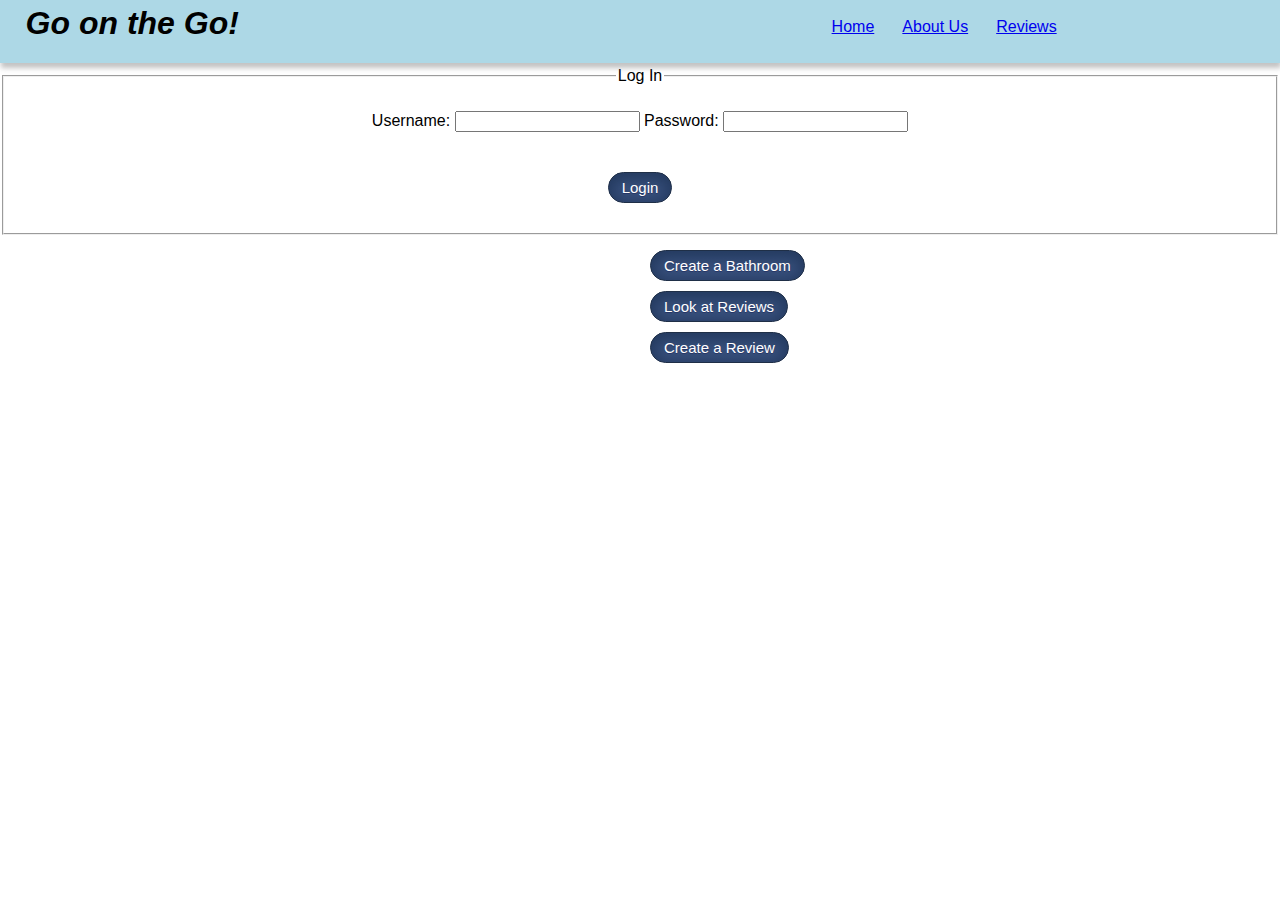
<file: index.html>
<!DOCTYPE html>
<html>
<head>
  <title>Go on the Go!</title>
  <link href="welcome.css" rel="stylesheet"></link>
</head>
<body>
  <header class="main">
    <div class="header-left">
      <h1>Go on the Go!</h1>
    </div>
    <div class="header-right">
    <ul class="navLinks">
      <li><a href="index.html">Home</a></li>
      <li><a href="about.html">About Us</a></li>
      <li><a href="userReviews.html">Reviews</a></li>
    </ul>
  </div>
    </header>
  <main>

  <main>
    <form id="login" action="userReviews.html" method="post">

      <div class="tpw-thirds column" id="main">
        <fieldset>
          <legend>Log In</legend>
          <label for="username">Username:</label>
          <input type="text" id="username" name="username"/>
          <label for="pwd">Password:</label>
          <input type="password" id="pwd" name="pwd" />
          <br>
          <input class="submit" type="submit" value="Login" />
        </fieldset>
      </div>
    </form>
    <form>
      <button id="create" class="submit2" formaction="form.html">Create a Bathroom</button>
      <button class="submit2" formaction="userReviews.html">Look at Reviews</button>
      <button class="submit2" formaction="user-form.html">Create a Review</button>
    </form>
  </main>
  <footer>
  </footer>
<script></script>
</body>
</html>
</file>
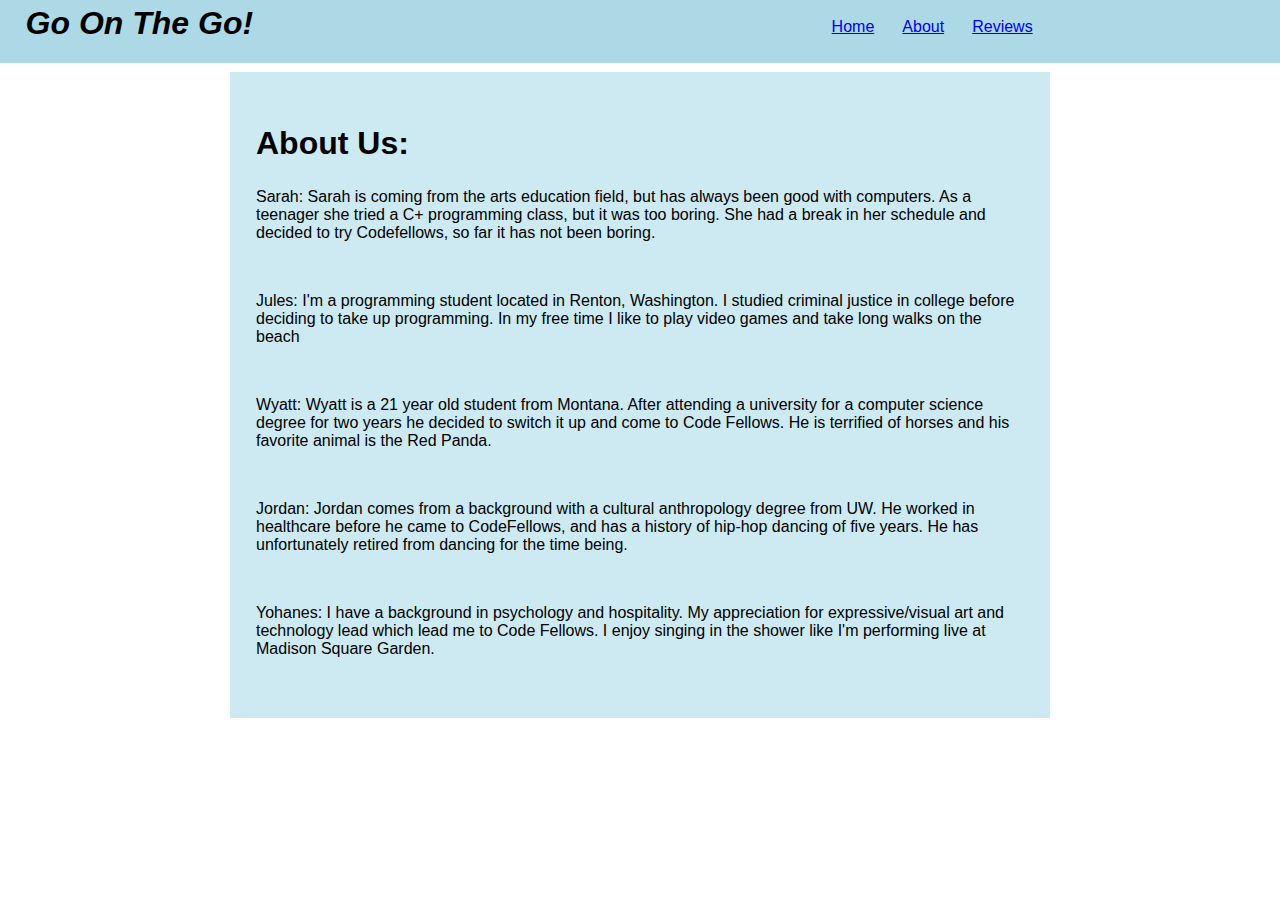
<file: about.html>
<!DOCTYPE html>
<html>
<title></title>
<head>
  <link href="aboutus.css" rel="stylesheet"></link>
</head>
<body>
  <header class = "main">
    <div class = "header-left">
    <h1>Go On The Go!</h1>
    </div>
    <div class ="header-right">
      <nav class="navLinks">
        <ul>
          <li><a href="index.html">Home</a></li>
          <li><a href="about.html">About</a></li>
          <li><a href="userReviews.html">Reviews</a></li>
        </ul>
      </nav>
    </div>

  </header>
  <main class="about">
    <h2> About Us: </h2>
      <p class = 'bio'>Sarah: Sarah is coming from the arts education field, but has always been good with computers.  As a teenager she tried a C+ programming class, but it was too boring.  She had a break in her schedule and decided to try Codefellows, so far it has not been boring.</p><br>
      <p class = 'bio'>Jules: I'm a programming student located in Renton, Washington. I studied criminal justice in college before deciding to take up programming. In my free time I like to play video games and take long walks on the beach </p><br>
      <p class = 'bio'>Wyatt: Wyatt is a 21 year old student from Montana. After attending a university for a computer science degree for two years he decided to switch it up and come to Code Fellows. He is terrified of horses and his favorite animal is the Red Panda.</p><br>
      <p class = 'bio'>Jordan: Jordan comes from a background with a cultural anthropology degree from UW. He worked in healthcare before he came to CodeFellows, and has a history of hip-hop dancing of five years. He has unfortunately retired from dancing for the time being.</p><br>
      <p class = 'bio'>Yohanes: I have a background in psychology and hospitality. My appreciation for expressive/visual art and technology lead which lead me to Code Fellows. I enjoy singing in the shower like I'm performing live at Madison Square Garden. </p><br>
  </main>
  </html>
</file>
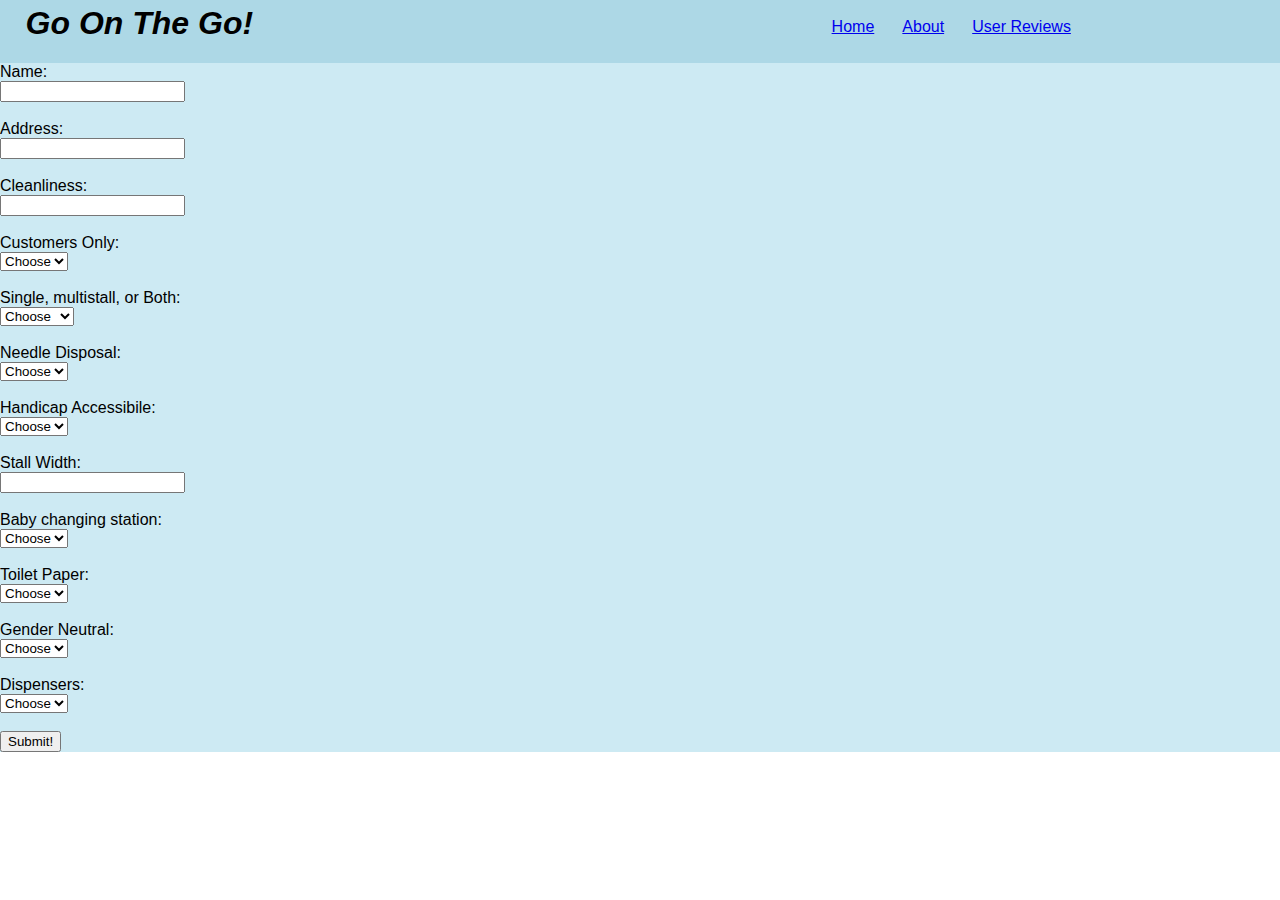
<file: form.html>
<html>
  <head>
    <title>Go on the Go!</title>
        <link href="form.css" rel="stylesheet"></link>
  </head>
  <body>
    <header class = "main">
      <div class = "header-left">
      <h1>Go On The Go!</h1>
      </div>
      <div class ="header-right">
        <nav class="navLinks">
          <ul>
            <li><a href="index.html">Home</a></li>
            <li><a href="about.html">About</a></li>
            <li><a href="userReviews.html">User Reviews</a></li>
          </ul>
        </nav>
      </div>
    </header>
    <main>
        <form id="hello">
          <label class="labels">Name: </label><br>
            <input class="textbox" name="newName"/><br><br>

          <label class="labels">Address: </label><br>
            <input class="textbox" name="newAddress"/><br><br>

          <label class="labels">Cleanliness:</label><br>
            <input class="textbox" name="newClean" type="number" name="cleanliness" maxlength="1"/><br><br>

          <label>Customers Only: </label><br>
            <select name="customers">
                <option value="none">Choose</option>
                <option value="true">Yes</option>
                <option value="false">No</option>
            </select><br><br>

          <label>Single, multistall, or Both: </label><br>
            <select name="stallsChoice">
              <option value="none">Choose</option>
              <option value="single-stall">Single</option>
              <option value="multi-stall">Multistall</option>
              <option value="both">Both</option>
            </select><br><br>


          <label>Needle Disposal:</label><br>
            <select name="needles">
              <option value="none">Choose</option>
              <option value="true">Yes</option>
              <option value="false">No</option>
            </select><br><br>

          <label>Handicap Accessibile:</label><br>
            <select name="handicap">
              <option value="none">Choose</option>
              <option value="true">Yes</option>
              <option value="false">No</option>
            </select><br><br>

          <label>Stall Width:</label><br>
            <input type="number" name="stallSize"><br><br>

          <label>Baby changing station:</label><br>
            <select name="changingStation">
              <option value="none">Choose</option>
              <option value="true">Yes</option>
              <option value="false">No</option>
            </select><br><br>

          <label>Toilet Paper:</label><br>
            <select name="toiletPaper">
              <option value="none">Choose</option>
              <option value="true">Yes</option>
              <option value="false">No</option>
            </select><br><br>

          <label>Gender Neutral:</label><br>
            <select name="genderN">
              <option value="none">Choose</option>
              <option value="true">Yes</option>
              <option value="false">No</option>
            </select><br><br>

          <label>Dispensers: </label><br>
            <select name="dispensers">
              <option value="none">Choose</option>
              <option value="true">Yes</option>
              <option value="false">No</option>
            </select><br><br>

        </ul>
      <button class="submit" id="submit" type="submit" onclick="location.href = 'userReviews.html'">Submit!</button>
    </form>
    </main>
    <footer>
    </footer>
    <script src="scripts/form.js"></script>
  </body>
</html>
</file>
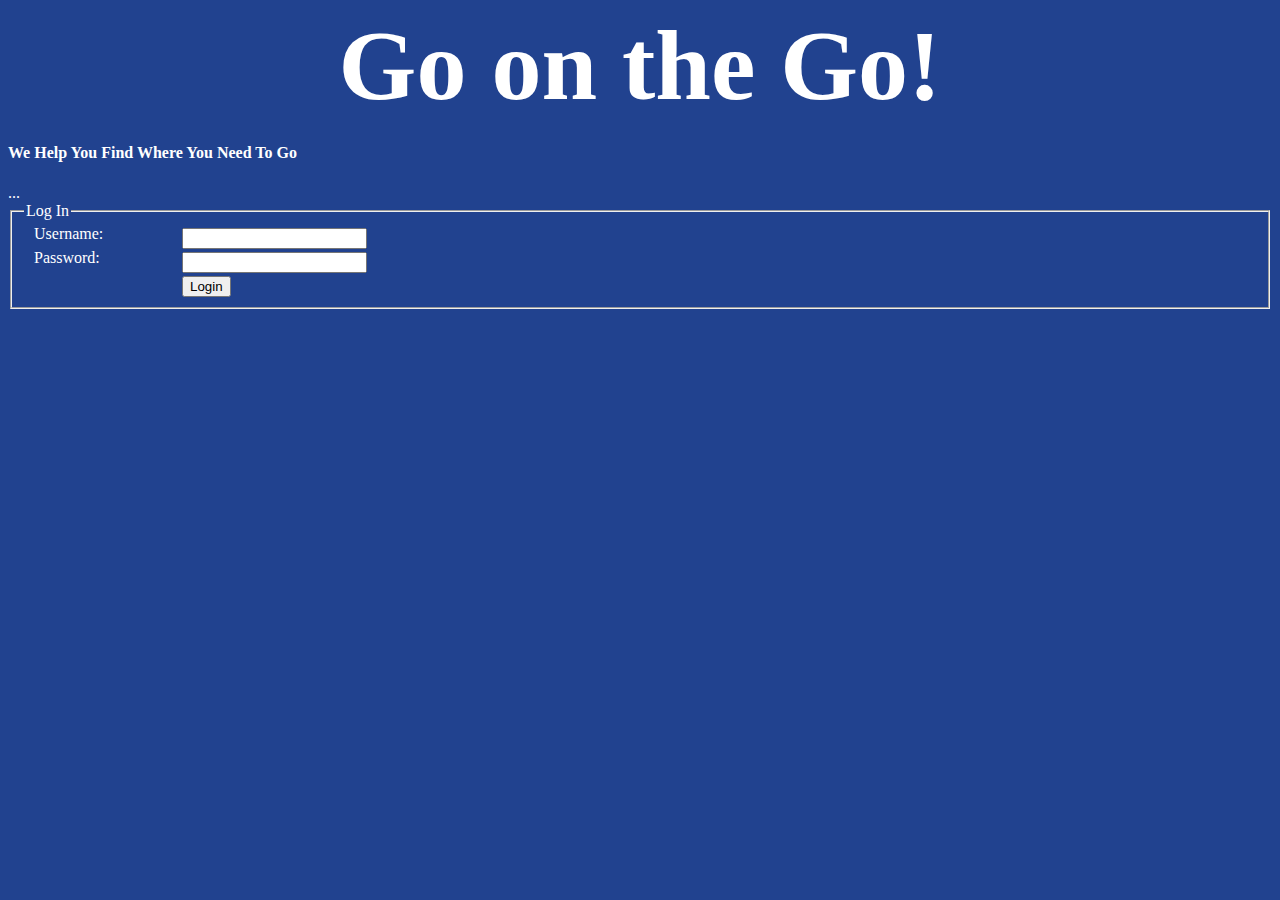
<file: login.html>
<!DOCTYPE>
<html>
<head>
  <title>Style Guide</title>
  <meta charset="utf-8">
    <link href="login.css" rel="stylesheet"></link>
</head>
<body>
  <header>
    <h1>Go on the Go!</h1>
  </header>
  <main>
        <h4>We Help You Find Where You Need To Go</h4>
    <form id="login" action="welcome.html" method="post">...
      <div class="tpw-thirds column" id="main">
        <fieldset>
          <legend>Log In</legend>
          <label for="username">Username:</label>
          <input type="text" id="username" name="username"/>
          <label for="pwd">Password:</label>
          <input type="password" id="pwd" name="pwd"/>
          <br>
          <input type="submit" value="Login" />
        </fieldset>
      </div>
    </form>
    <!-- <div id="password">
      <label class="labels">Username:</label>
      <br>
    <input class="textbox" name="newName"/>
    <br>
    <label class="labels">Password:</label>
    <br>
    <input class="textbox" name="password"/>
  <br>
  <button>Submit</button>
</div> -->
  </main>
  <footer>
  </footer>
  <script></script>
</body>
</html>
</file>
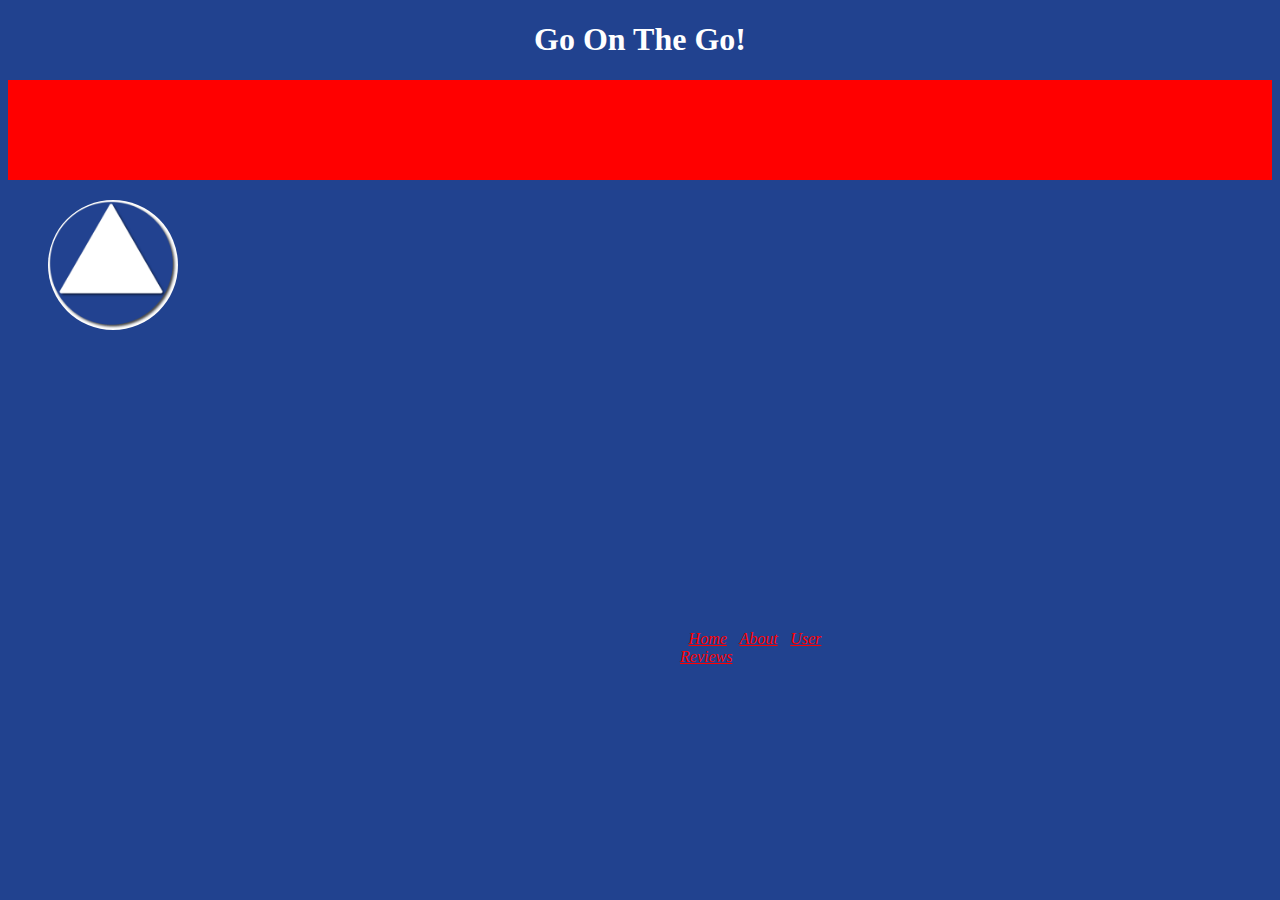
<file: reviews.html>
<!DOCTYPE html>
<html>
<head>
  <title></title>
      <link href="style.css" rel="stylesheet"></link>
</head>
<body>
  <h1>Go On The Go!</h1>
  <header>
    <nav class="menu">
      <ul>
        <li><a href="index.html">Home</a></li>
        <li><a href="about.html">About</a></li>
        <li><a href="userReviews.html">User Reviews</a></li>
      </ul>
    </nav>
  </header>
  <article id="review">
    <section class = "left" id="restroomStats">

    </section>
    <section class = "center" id ="review-list">
    </section>
    <section class = "right">


    <figure id = "business">
      <img src = "assets/logo.png" src="assets/logo.png" alt="A white triangle offset against a blue background." alt="Go on the Go Logo." />

    </figure>

  </section>
  </article>
<!--<script src="scripts/app.js"></script>
<script src="scripts/form.js"></script>
<script src="scripts/user-form.js"></script>-->
<script src="scripts/print.js"></script>
<script src='scripts/user-form.js'></script>
</body>

</html>
</file>
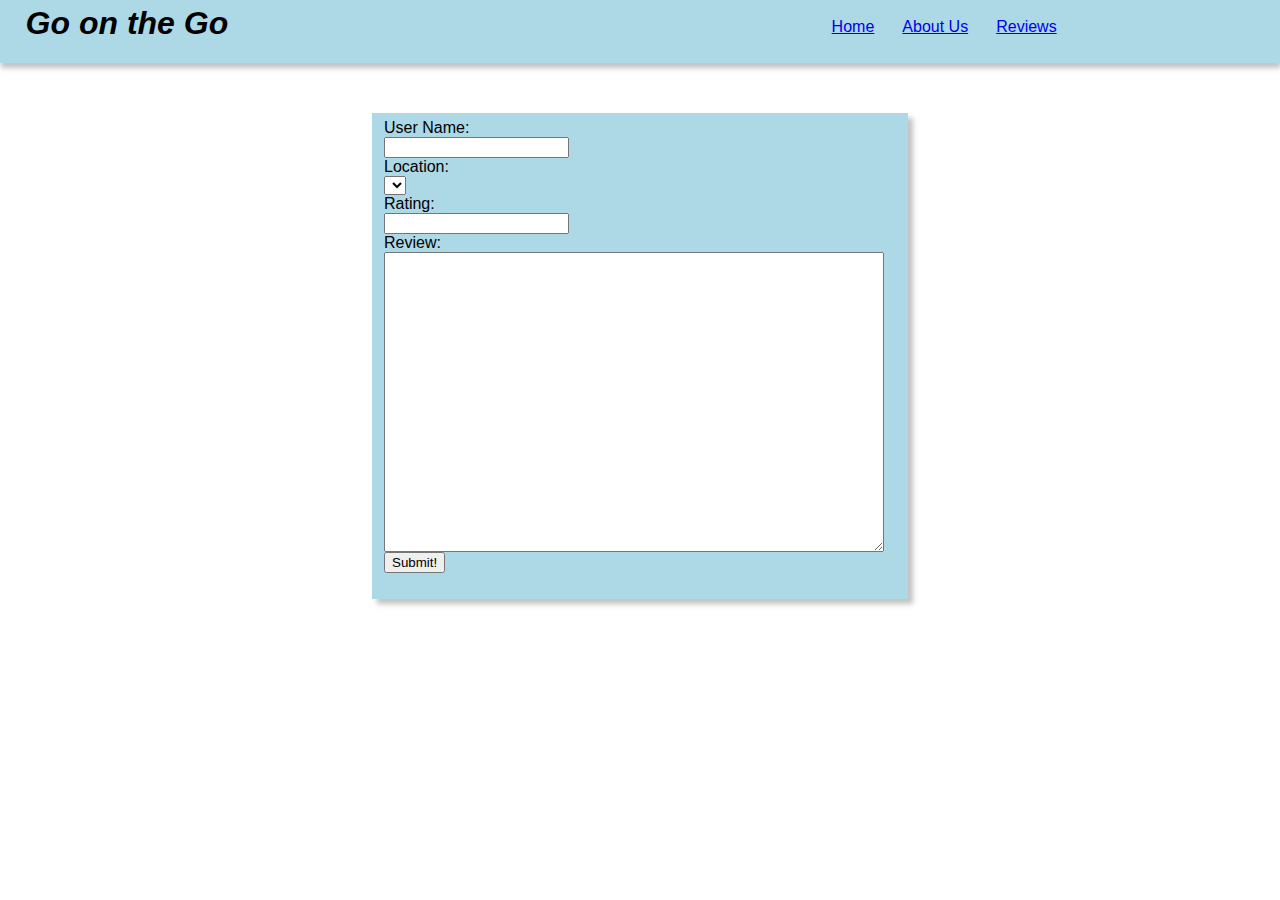
<file: user-form.html>
<!DOCTYPE>
<html>
<head>
  <title>Go on the Go!</title>
  <link href="user-form-redux.css" rel="stylesheet"></link>
</head>
<body>
  <header class = "main">
    <div class = "header-left">
        <h1>Go on the Go</h1>
    </div>
  <div class="header-right">
    <ul class="navLinks">
      <li><a href="index.html">Home</a></li>
      <li><a href="about.html">About Us</a></li>
      <li><a href="reviews.html">Reviews</a></li>
    </ul>
  </div>

  </header>

  <main>
    <article class="review">

    <fieldset id="main-fieldset">
      <form id="main-form">
        <label>User Name:</label>
        <br>
        <input type="text" name="userName"><br>
        <label>Location:</label>
        <br>
        <select name="userLocation" id="locationDropDown">
        </select>
        <br>
        <label>Rating:</label>
        <br>
        <input type="text" name="userRating">
        <br>
        <label>Review:</label>
        <br>
        <textarea class="reviewBox" type="text" name="userComment"></textarea>
        <br>
        <button class="submit" id="submit" type="submit" onclick="location.href = 'userReviews.html'">Submit!</button>
      </form>
    </fieldset>
  </article>
  </form>
</main>
<footer>
</footer>
<script src="scripts/app.js"></script>
<script src="userReviews.js"></script>
<script src="scripts/user-form.js"></script>
</body>
</html>
</file>
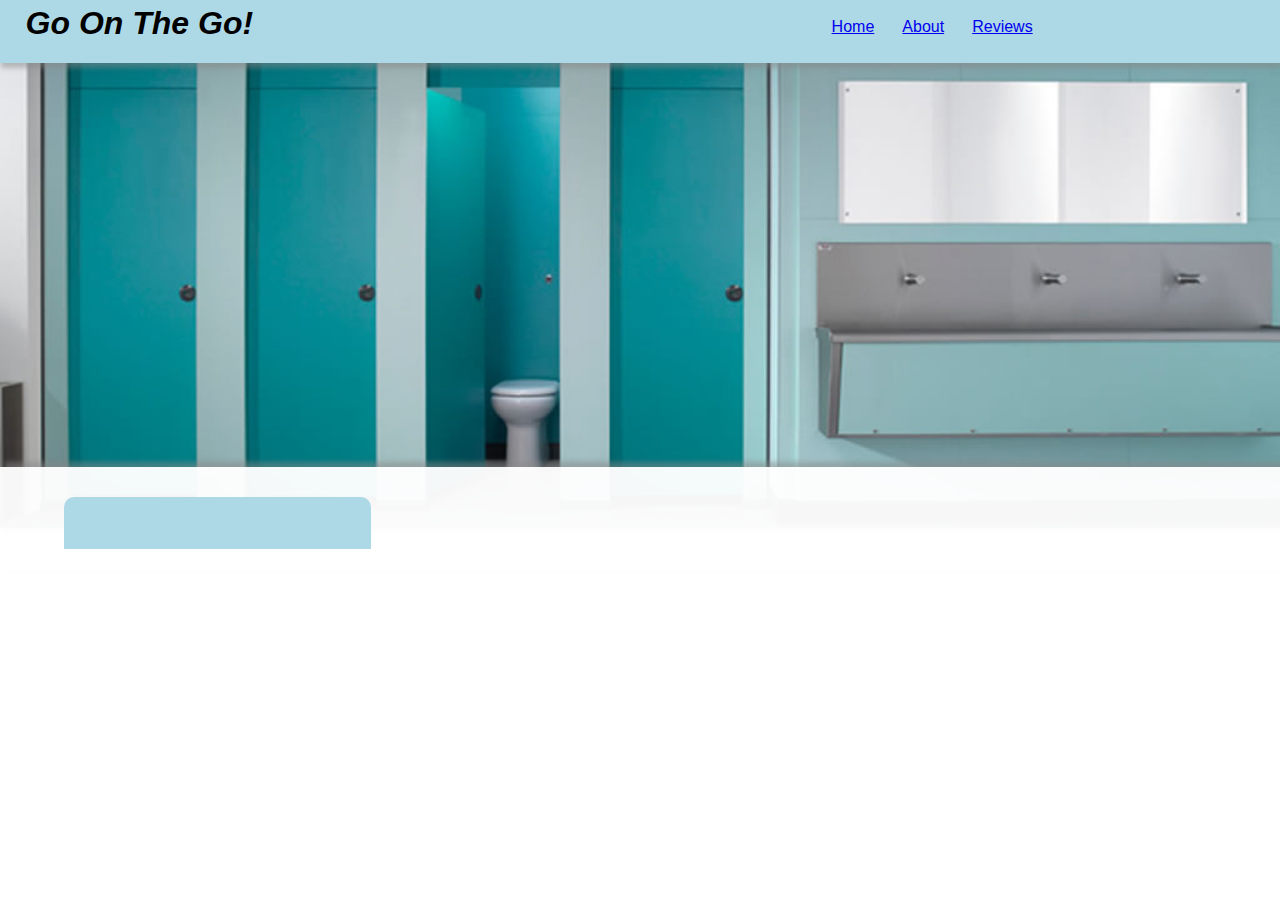
<file: userReviews.html>
<!DOCTYPE html>
<html>
<head>
  <title>Reviews</title>
  <link href="userReviews.css" rel="stylesheet"></link>
</head>
<body>

  <header class = "main">
    <div class = "header-left">
    <h1>Go On The Go!</h1>
    </div>
    <div class ="header-right">
      <nav class="navLinks">
        <ul>
          <li><a href="index.html">Home</a></li>
          <li><a href="about.html">About</a></li>
          <li><a href="userReviews.html">Reviews</a></li>
        </ul>
      </nav>
    </div>
  </header>
  <div class = "drop-down">

  </div>
  <img class = "banner" src= "assets/teal-edit.jpg" />
  <article class = "review">
    <section class = "left" id="restroomStats">

    </section>
    <section class = "center" id ="review-list">



    </section>


  </article>
<!--<script src="scripts/app.js"></script>
<script src="scripts/form.js"></script>
<script src="scripts/user-form.js"></script>-->

<script src="userReviews.js"></script>

</body>

</html>
</file>
<file: welcome.css>
body {
  font-family: sans-serif;
  width: 100%;
  height: 100%;
  margin: 0 auto;
}
header.main {
  display: inline-block;
  width: 100%;
  background-color: rgb(173, 216, 230);
  height: auto;
  position: relative;
  box-shadow: 1px 5px 5px #88888880;
  top:0;
  z-index: 10;
}
div.header-left{
  display: inline;
  width: 40%;
  float: left;
  margin-left: 2%;
}
div.header-left h1 {
  font-style: italic;
  margin-top: 5px;
}
div.header-right{
  float: right;
  width: 40%;
  display: inline;
  margin-top: 1%;
}
div.header-right ul {
  margin-top: 5px;

}
header li {
  text-align: right;
  display: inline;
  padding-left: 5%;
}
article.review {
  background-color: #fffffff5;
  position: relative;
  margin-top: 400px;
  padding-top: 30px;
  box-shadow: 5px -5px 5px #88888880;
  z-index: 6;

}

section {
  position: relative;

}

figure {

}
ul {
  list-style-type: none;
}
article header {

}
.left {
  background-color: lightblue;
  position: absolute;
  display: inline-block;
  width: 20%;
  margin-left: 5%;
  float: left;
  padding: 2%;
  border-top-left-radius: 10px;
  border-top-right-radius: 10px;
}
.center {
  position: relative;
  display: inline-block;
  width: 70%;
  margin-left: 30%;
  margin-bottom: 70px;
  margin-right: 5%;


}

.right {
  position: relative;
  display: inline-block;
  width: 0%;
  float: right;

}
.menu li {
  display: inline;
}

img {
  width: 300px
}
img.banner {
  position: absolute;
  width: 100%;
 top: 0;
  max-height: 600px;
  box-shadow: 1px 5px 5px #88888880;
  z-index:4;
  overflow: hidden;

}
.review header {
  height: 100px;
  background-color: lightblue;
  padding: 1%;
  border-top-left-radius: 10px;
  border-top-right-radius: 10px;
  overflow: hidden;
}
.review img {
  position:relative;
  float: left;
  display: inline;
  width:70px;
  margin-left: 5%;
  margin-top: 2%;

}
.review h1{
  display: inline;
    float:right;
    margin: 2%;
    text-align: justify;
    width: 70%;

}
.review p {
  display: inline-block;
  margin: 1%;
  min-height: 100px;
  }
  .review div {
    background-color: #cdeaf3;
    padding: 6%;
  }
  .drop-down div {
    height: 400px;
    background-color: #cdeaf3;
    display: block;
    position: relative;


  }
  #restroomStats h1 {
    margin-bottom: 0px;
    text-align: left;
  }
  #restroomStats ul {
    margin-top: 0px;
    margin-bottom: 3px;
    background-color: #cdeaf3;
  }
#restroomStats li {
  display: block;
  background-color: #cdeaf3;

}
#user-info li {
  display: inline;
}
.submit {
	-moz-box-shadow:inset 0px 0px 15px 3px #23395e;
	-webkit-box-shadow:inset 0px 0px 15px 3px #23395e;
	box-shadow:inset 0px 0px 15px 3px #23395e;
	background:-webkit-gradient(linear, left top, left bottom, color-stop(0.05, #2e466e), color-stop(1, #415989));
	background:-moz-linear-gradient(top, #2e466e 5%, #415989 100%);
	background:-webkit-linear-gradient(top, #2e466e 5%, #415989 100%);
	background:-o-linear-gradient(top, #2e466e 5%, #415989 100%);
	background:-ms-linear-gradient(top, #2e466e 5%, #415989 100%);
	background:linear-gradient(to bottom, #2e466e 5%, #415989 100%);
	filter:progid:DXImageTransform.Microsoft.gradient(startColorstr='#2e466e', endColorstr='#415989',GradientType=0);
	background-color:#2e466e;
	-moz-border-radius:17px;
	-webkit-border-radius:17px;
	border-radius:17px;
	border:1px solid #1f2f47;
	display:inline-block;
	cursor:pointer;
	color:#ffffff;
	font-family:Arial;
	font-size:15px;
	padding:6px 13px;
	text-decoration:none;
	text-shadow:0px 1px 0px #263666;
}
.submit:hover {
	background:-webkit-gradient(linear, left top, left bottom, color-stop(0.05, #415989), color-stop(1, #2e466e));
	background:-moz-linear-gradient(top, #415989 5%, #2e466e 100%);
	background:-webkit-linear-gradient(top, #415989 5%, #2e466e 100%);
	background:-o-linear-gradient(top, #415989 5%, #2e466e 100%);
	background:-ms-linear-gradient(top, #415989 5%, #2e466e 100%);
	background:linear-gradient(to bottom, #415989 5%, #2e466e 100%);

	background-color:#415989;
}
.submit:active {
	position:relative;
  -moz-box-shadow:inset 0px 0px 15px 3px #23395e;
	-webkit-box-shadow:inset 0px 0px 15px 3px #23395e;
	box-shadow:inset 0px 0px 15px 3px #23395e;
	background:-webkit-gradient(linear, left top, left bottom, color-stop(0.05, #2e466e), color-stop(1, #415989));
	background:-moz-linear-gradient(top, #2e466e 5%, #415989 100%);
	background:-webkit-linear-gradient(top, #2e466e 5%, #415989 100%);
	background:-o-linear-gradient(top, #2e466e 5%, #415989 100%);
	background:-ms-linear-gradient(top, #2e466e 5%, #415989 100%);
	background:linear-gradient(to bottom, #2e466e 5%, #415989 100%);
}
.submit2 {
  margin-left: 650px;
  margin-bottom: 10px;
	-moz-box-shadow:inset 0px 0px 15px 3px #23395e;
	-webkit-box-shadow:inset 0px 0px 15px 3px #23395e;
	box-shadow:inset 0px 0px 15px 3px #23395e;
	background:-webkit-gradient(linear, left top, left bottom, color-stop(0.05, #2e466e), color-stop(1, #415989));
	background:-moz-linear-gradient(top, #2e466e 5%, #415989 100%);
	background:-webkit-linear-gradient(top, #2e466e 5%, #415989 100%);
	background:-o-linear-gradient(top, #2e466e 5%, #415989 100%);
	background:-ms-linear-gradient(top, #2e466e 5%, #415989 100%);
	background:linear-gradient(to bottom, #2e466e 5%, #415989 100%);
	filter:progid:DXImageTransform.Microsoft.gradient(startColorstr='#2e466e', endColorstr='#415989',GradientType=0);
	background-color:#2e466e;
	-moz-border-radius:17px;
	-webkit-border-radius:17px;
	border-radius:17px;
	border:1px solid #1f2f47;
	/*display:inline-block;*/
	cursor:pointer;
	color:#ffffff;
	font-family:Arial;
	font-size:15px;
	padding:6px 13px;
	text-decoration:none;
	text-shadow:0px 1px 0px #263666;
}
.submit2:hover {
	background:-webkit-gradient(linear, left top, left bottom, color-stop(0.05, #415989), color-stop(1, #2e466e));
	background:-moz-linear-gradient(top, #415989 5%, #2e466e 100%);
	background:-webkit-linear-gradient(top, #415989 5%, #2e466e 100%);
	background:-o-linear-gradient(top, #415989 5%, #2e466e 100%);
	background:-ms-linear-gradient(top, #415989 5%, #2e466e 100%);
	background:linear-gradient(to bottom, #415989 5%, #2e466e 100%);

	background-color:#415989;
}
.submit2:active {
	position:relative;
  -moz-box-shadow:inset 0px 0px 15px 3px #23395e;
	-webkit-box-shadow:inset 0px 0px 15px 3px #23395e;
	box-shadow:inset 0px 0px 15px 3px #23395e;
	background:-webkit-gradient(linear, left top, left bottom, color-stop(0.05, #2e466e), color-stop(1, #415989));
	background:-moz-linear-gradient(top, #2e466e 5%, #415989 100%);
	background:-webkit-linear-gradient(top, #2e466e 5%, #415989 100%);
	background:-o-linear-gradient(top, #2e466e 5%, #415989 100%);
	background:-ms-linear-gradient(top, #2e466e 5%, #415989 100%);
	background:linear-gradient(to bottom, #2e466e 5%, #415989 100%);
}
#login {
  text-align: center;
}
input {
  margin-top: 20px;
  margin-bottom: 20px;
}
#create {
  margin-top: 15px;
}
</file>
<file: aboutus.css>
body {
  font-family: sans-serif;
  width: 100%;
  height: 100%;
  margin: 0 auto;
}
header.main {
  display: inline-block;
  width: 100%;
  background-color: rgb(173, 216, 230);
  height: auto;
  position: relative;
  top:0;
  z-index: 10;
}
div.header-left{
  display: inline;
  width: 40%;
  float: left;
  margin-left: 2%;
}
div.header-left h1 {
  font-style: italic;
  margin-top: 5px;
}
div.header-right{
  float: right;
  width: 40%;
  display: inline;
  margin-top: 1%;
}
div.header-right ul {
  margin-top: 5px;

}
header li {
  text-align: right;
  display: inline;
  padding-left: 5%;
}

main{
  background-color: #cdeaf3;
}

img.banner {
  width: 100%;
  top: 0;
  max-height: 600px;
  box-shadow: 1px 5px 5px #88888880;
  z-index:4;
  overflow: hidden;
}

h2{
  font-size: 32px;
  color: black;
}

.about{
  width: 60%;
  margin: 5px auto;
  padding: 2%;
}
</file>
<file: form.css>
body {
  font-family: sans-serif;
  width: 100%;
  height: 100%;
  margin: 0 auto;
}
header.main {
  display: inline-block;
  width: 100%;
  background-color: rgb(173, 216, 230);
  height: auto;
  position: relative;
  top:0;
  z-index: 10;
}
div.header-left{
  display: inline;
  width: 40%;
  float: left;
  margin-left: 2%;
}
div.header-left h1 {
  font-style: italic;
  margin-top: 5px;
}
div.header-right{
  float: right;
  width: 40%;
  display: inline;
  margin-top: 1%;
}
div.header-right ul {
  margin-top: 5px;

}
header li {
  text-align: right;
  display: inline;
  padding-left: 5%;
}

main{
  background-color: #cdeaf3;
}

img.banner {
  width: 100%;
  top: 0;
  max-height: 600px;
  box-shadow: 1px 5px 5px #88888880;
  z-index:4;
  overflow: hidden;
}
</file>
<file: login.css>
html{
  background-color: #21428F;
}

h1{
  font-size: 100px;
  margin: 0 auto;
  text-align: center;
  color: white;
  font-family: cursive;
}

button {
  position: relative;
  top: 40px;
  margin-left: 70%;
  display: inline-block;
}
.about {
  font-family: fantasy;
  text-align: center;
  text-shadow: 5px;
  font-size: 20px;
  margin-left: 350px;
  margin-right: 350px;
}

.blog1{
  text-align: center;
  margin-left: 500px;
}
.blog2 {
  height: auto;
  margin-left: auto;
}
.blog3{
  text-align: center;
  margin-left: 0px;
}
li {
  display: inline;
  margin-left: 22%;
}
img {
  max-width: 130px;
  height: 130px;
  position: absolute;
  margin-top: 3%;
  margin-left: 19%;
  display: inline-block;
}

sidebar {
  float: left;
  text-align: left;
}

a.nav {
  font-size: 20px;
  color: red;
  text-decoration: none;
  font-style: normal;
}
a.nav:hover {
  ;
  border-radius: 5px;
}
a.nav:active {
  -webkit-box-shadow: 0px 0px 10px 0px rgba(0,0,0,0.75);
-moz-box-shadow: 0px 0px 10px 0px rgba(0,0,0,0.75);
box-shadow: 0px 0px 10px 10000px rgba(0,0,0,0.025);
}
a {
  text-decoration: underline;
  font-style: italic;
  color: red;
}
a:visited {
}
#blogs {
  text: white;
  font-size: 20px;
  border-style: solid;
  border-right: 10px;
  /*border-left:10px;*/
  border-color: rgb(100, 101, 102);
  padding: 30px;

}
.avatar {
  box-shadow: 0px 0px 10px 10px rgba(0,0,0,0.15);
  border-radius: 65px;
  margin-left: 75px;
  margin-top: 60px;
}
.avatar2 {
  margin-left: 3%;
  margin-top: -0.5%;
  box-shadow: 0px 0px 10px 10px rgba(0,0,0,0.15);
  border-radius: 65px;
}
hr{
  border-top: 20px;
  color: red;
}
body {
    color: white;
}
p{
  max-width: 750px;
  padding-left: 250px;
}
label {
  display: block;
  margin-left: 50px;
  text-align: left;
}
input {
  max-width: 300px;
  position: relative;
  display: block;
  margin-top: -15px;
  margin-left: 158px;
}
select {
  display: block;
  position: relative;
  left:200px;
  top: -17px;
  margin-left: 20px;
}
label {
	width: 200px;
display: block;
margin-left: 10px;
}
</file>
<file: style.css>
html{
  background-color: #21428F;
}

.navLinks{
  font-size: 80px;
  text-align: center;
}

#login{
  margin-left: 400px;
}
header {
  min-height: 50px;
  background-color: red;
  height: 100px;
  margin-bottom: 20px;
}

h1 {
  position:
  font-size: 50px;
  /*margin: 0 auto;*/
  text-align: center;
  color: white;
  font-family: cursive;
}


#search-form {
  text-align: right;
  margin-left: 27%;
  text-align: right;
  margin-left: 31%;
}
#searchbar {
  width: 275px;
  margin-left: 110%;
  margin-top: -15%;
  margin-bottom: 20px;
}
ul {
  display: inline;
  margin-top: 50px;
  float: left;
}
nav {
  display: inline-block;
  width: 1000px;
  max-width: 500px;
  margin-left: -800px;
  margin-top: 500px;
}
.submit {
	-moz-box-shadow:inset 0px 0px 15px 3px #23395e;
	-webkit-box-shadow:inset 0px 0px 15px 3px #23395e;
	box-shadow:inset 0px 0px 15px 3px #23395e;
	background:-webkit-gradient(linear, left top, left bottom, color-stop(0.05, #2e466e), color-stop(1, #415989));
	background:-moz-linear-gradient(top, #2e466e 5%, #415989 100%);
	background:-webkit-linear-gradient(top, #2e466e 5%, #415989 100%);
	background:-o-linear-gradient(top, #2e466e 5%, #415989 100%);
	background:-ms-linear-gradient(top, #2e466e 5%, #415989 100%);
	background:linear-gradient(to bottom, #2e466e 5%, #415989 100%);
	filter:progid:DXImageTransform.Microsoft.gradient(startColorstr='#2e466e', endColorstr='#415989',GradientType=0);
	background-color:#2e466e;
	-moz-border-radius:17px;
	-webkit-border-radius:17px;
	border-radius:17px;
	border:1px solid #1f2f47;
	display:inline-block;
	cursor:pointer;
	color:#ffffff;
	font-family:Arial;
	font-size:15px;
	padding:6px 13px;
	text-decoration:none;
	text-shadow:0px 1px 0px #263666;
}
.submit:hover {
	background:-webkit-gradient(linear, left top, left bottom, color-stop(0.05, #415989), color-stop(1, #2e466e));
	background:-moz-linear-gradient(top, #415989 5%, #2e466e 100%);
	background:-webkit-linear-gradient(top, #415989 5%, #2e466e 100%);
	background:-o-linear-gradient(top, #415989 5%, #2e466e 100%);
	background:-ms-linear-gradient(top, #415989 5%, #2e466e 100%);
	background:linear-gradient(to bottom, #415989 5%, #2e466e 100%);

	background-color:#415989;
}
.submit:active {
	position:relative;
  -moz-box-shadow:inset 0px 0px 15px 3px #23395e;
	-webkit-box-shadow:inset 0px 0px 15px 3px #23395e;
	box-shadow:inset 0px 0px 15px 3px #23395e;
	background:-webkit-gradient(linear, left top, left bottom, color-stop(0.05, #2e466e), color-stop(1, #415989));
	background:-moz-linear-gradient(top, #2e466e 5%, #415989 100%);
	background:-webkit-linear-gradient(top, #2e466e 5%, #415989 100%);
	background:-o-linear-gradient(top, #2e466e 5%, #415989 100%);
	background:-ms-linear-gradient(top, #2e466e 5%, #415989 100%);
	background:linear-gradient(to bottom, #2e466e 5%, #415989 100%);
}
.submit2 {
  margin-left: 650px;
  margin-bottom: 10px;
	-moz-box-shadow:inset 0px 0px 15px 3px #23395e;
	-webkit-box-shadow:inset 0px 0px 15px 3px #23395e;
	box-shadow:inset 0px 0px 15px 3px #23395e;
	background:-webkit-gradient(linear, left top, left bottom, color-stop(0.05, #2e466e), color-stop(1, #415989));
	background:-moz-linear-gradient(top, #2e466e 5%, #415989 100%);
	background:-webkit-linear-gradient(top, #2e466e 5%, #415989 100%);
	background:-o-linear-gradient(top, #2e466e 5%, #415989 100%);
	background:-ms-linear-gradient(top, #2e466e 5%, #415989 100%);
	background:linear-gradient(to bottom, #2e466e 5%, #415989 100%);
	filter:progid:DXImageTransform.Microsoft.gradient(startColorstr='#2e466e', endColorstr='#415989',GradientType=0);
	background-color:#2e466e;
	-moz-border-radius:17px;
	-webkit-border-radius:17px;
	border-radius:17px;
	border:1px solid #1f2f47;
	/*display:inline-block;*/
	cursor:pointer;
	color:#ffffff;
	font-family:Arial;
	font-size:15px;
	padding:6px 13px;
	text-decoration:none;
	text-shadow:0px 1px 0px #263666;
}
.submit2:hover {
	background:-webkit-gradient(linear, left top, left bottom, color-stop(0.05, #415989), color-stop(1, #2e466e));
	background:-moz-linear-gradient(top, #415989 5%, #2e466e 100%);
	background:-webkit-linear-gradient(top, #415989 5%, #2e466e 100%);
	background:-o-linear-gradient(top, #415989 5%, #2e466e 100%);
	background:-ms-linear-gradient(top, #415989 5%, #2e466e 100%);
	background:linear-gradient(to bottom, #415989 5%, #2e466e 100%);

	background-color:#415989;
}
.submit2:active {
	position:relative;
  -moz-box-shadow:inset 0px 0px 15px 3px #23395e;
	-webkit-box-shadow:inset 0px 0px 15px 3px #23395e;
	box-shadow:inset 0px 0px 15px 3px #23395e;
	background:-webkit-gradient(linear, left top, left bottom, color-stop(0.05, #2e466e), color-stop(1, #415989));
	background:-moz-linear-gradient(top, #2e466e 5%, #415989 100%);
	background:-webkit-linear-gradient(top, #2e466e 5%, #415989 100%);
	background:-o-linear-gradient(top, #2e466e 5%, #415989 100%);
	background:-ms-linear-gradient(top, #2e466e 5%, #415989 100%);
	background:linear-gradient(to bottom, #2e466e 5%, #415989 100%);
}
#search {
  position: absolute;
  top: 32.5%;
  margin-left: -5%;
}
button {
  position: relative;
  top: 5%;
  /*margin-left: 900px;*/
  display: block;
  padding-top: 30px;
}
.about {
  font-family: fantasy;
  text-align: center;
  text-shadow: 5px;
  font-size: 20px;
  margin-left: 350px;
  margin-right: 350px;
}

.blog1{
  text-align: center;
  margin-left: 500px;
}
.blog2 {
  height: auto;
  margin-left: auto;
}
.blog3{
  text-align: center;
  margin-left: 0px;
}
li {
  display: inline;
  margin-left: 5%;
  position: relative;
  margin-top: 50px;
}
#homeLogo {
  max-width: 33%;
  height: 75px;
  position: absolute;
  margin-top: 0.2%;
  margin-left: 1%;
  display: inline-block;
  border-radius: 70px;
}
img {
  border-radius: 70px;
  max-width: 33%;
  height: 130px;
}


sidebar {
  float: left;
  text-align: left;
}

a.nav {
  display: inline;
  font-size: 20px;
  width: 50px;
  color: black;
  text-decoration: none;
  font-style: normal;
  margin-top: 15px;
}
a.nav:hover {
  border-radius: 5px;
}
a.nav:active {
  -webkit-box-shadow: 0px 0px 10px 0px rgba(0,0,0,0.75);
-moz-box-shadow: 0px 0px 10px 0px rgba(0,0,0,0.75);
box-shadow: 0px 0px 10px 10000px rgba(0,0,0,0.025);
}
a {
  text-decoration: underline;
  font-style: italic;
  color: red;
}
a:visited {
}
#blogs {
  text: white;
  font-size: 20px;
  border-style: solid;
  border-right: 10px;
  /*border-left:10px;*/
  border-color: rgb(100, 101, 102);
  padding: 30px;

}
.avatar {
  box-shadow: 0px 0px 10px 10px rgba(0,0,0,0.15);
  border-radius: 65px;
  margin-left: 75px;
  margin-top: 60px;
  float: left;
}
.avatar2 {
  margin-left: 3%;
  margin-top: -0.5%;
  box-shadow: 0px 0px 10px 10px rgba(0,0,0,0.15);
  border-radius: 65px;
  float: left;
}
hr{
  border-top: 20px;
  color: red;
}
body {
    color: white;
}
p{
  max-width: 750px;
  padding-left: 250px;
}
input {
  max-width: 300px;
  /*position: relative;
  display: block;
  margin-top: -15px;
  margin-left: 960px;
  padding-bottom: 0;*/
}
select {
  /*display: block;
  position: relative;*/
  /*left:200px;
  top: -17px;
  padding-bottom: 0;
  width: 130px;*/
}
label {
  font-size: 20px;
  width: 200px;

  /*margin-left: 350px;*/
  padding-bottom: 0;
  text-align: right;
}
#submit {
  margin-left: 47%;
}
#homeH1 {
  margin-left: 55%;
  float: right;
  margin-right: 1%;
  margin-top: -2%;

}
.menu {
  margin-left: 50%;
}
</file>
<file: user-form-redux.css>
body {
  font-family: sans-serif;
  width: 100%;
  height: 100%;
  margin: 0 auto;
}
header.main {
  display: inline-block;
  width: 100%;
  background-color: rgb(173, 216, 230);
  height: auto;
  position: relative;
  box-shadow: 1px 5px 5px #88888880;
  top:0;
  z-index: 10;
}
div.header-left{
  display: inline;
  width: 40%;
  float: left;
  margin-left: 2%;
}
div.header-left h1 {
  font-style: italic;
  margin-top: 5px;
}
div.header-right{
  float: right;
  width: 40%;
  display: inline;
  margin-top: 1%;
}
div.header-right ul {
  margin-top: 5px;

}
header li {
  text-align: right;
  display: inline;
  padding-left: 5%;
}
#main-fieldset {
  background-color: #fffffff5;
  width: 40%;
  margin: 50px auto;
  position: relative;
  box-shadow: 5px 5px 5px #88888880;
  z-index: 6;

}

section {
  position: relative;

}

figure {

}
ul {
  list-style-type: none;
}
article header {

}
.left {
  background-color: lightblue;
  position: absolute;
  display: inline-block;
  width: 20%;
  margin-left: 5%;
  float: left;
  padding: 2%;
  border-top-left-radius: 10px;
  border-top-right-radius: 10px;
}
.center {
  position: relative;
  display: inline-block;
  width: 70%;
  margin-left: 30%;
  margin-bottom: 70px;
  margin-right: 5%;


}

.right {
  position: relative;
  display: inline-block;
  width: 0%;
  float: right;

}
.menu li {
  display: inline;
}

img {
  width: 300px
}
img.banner {
  position: absolute;
  width: 100%;
 top: 0;
  max-height: 600px;
  box-shadow: 1px 5px 5px #88888880;
  z-index:4;
  overflow: hidden;

}
.review header {
  height: 100px;
  background-color: lightblue;
  padding: 1%;
  border-top-left-radius: 10px;
  border-top-right-radius: 10px;
  overflow: hidden;
}
.review img {
  position:relative;
  float: left;
  display: inline;
  width:70px;
  margin-left: 5%;
  margin-top: 2%;

}
.review h1{
  display: inline;
    float:right;
    margin: 2%;
    text-align: justify;
    width: 70%;

}
.review p {
  display: inline-block;
  margin: 1%;
  min-height: 100px;
  }
  .review div {
    background-color: #cdeaf3;
    padding: 6%;
  }
  .drop-down div {
    height: 400px;
    background-color: #cdeaf3;
    display: block;
    position: relative;


  }

#main-fieldset {
background-color: lightblue;
border: none;
}
.reviewBox {
  height: 300px;
  width: 500px;
}
</file>
<file: userReviews.css>
body {
  font-family: sans-serif;
  width: 100%;
  height: 100%;
  margin: 0 auto;
}
header.main {
  display: inline-block;
  width: 100%;
  background-color: rgb(173, 216, 230);
  height: auto;
  position: relative;
  box-shadow: 1px 5px 5px #88888880;
  top:0;
  z-index: 10;
}
div.header-left{
  display: inline;
  width: 40%;
  float: left;
  margin-left: 2%;
}
div.header-left h1 {
  font-style: italic;
  margin-top: 5px;
}
div.header-right{
  float: right;
  width: 40%;
  display: inline;
  margin-top: 1%;
}
div.header-right ul {
  margin-top: 5px;

}
header li {
  text-align: right;
  display: inline;
  padding-left: 5%;
}
article.review {
  background-color: #fffffff5;
  position: relative;
  margin-top: 400px;
  padding-top: 30px;
  box-shadow: 5px -5px 5px #88888880;
  z-index: 6;

}

section {
  position: relative;

}

figure {

}
ul {
  list-style-type: none;
}
article header {

}
.left {
  background-color: lightblue;
  position: absolute;
  display: inline-block;
  width: 20%;
  margin-left: 5%;
  float: left;
  padding: 2%;
  border-top-left-radius: 10px;
  border-top-right-radius: 10px;
}
.center {
  position: relative;
  display: inline-block;
  width: 70%;
  margin-left: 30%;
  margin-bottom: 70px;
  margin-right: 5%;


}

.right {
  position: relative;
  display: inline-block;
  width: 0%;
  float: right;

}
.menu li {
  display: inline;
}

img {
  width: 300px
}
img.banner {
  position: absolute;
  width: 100%;
 top: 0;
  max-height: 600px;
  box-shadow: 1px 5px 5px #88888880;
  z-index:4;
  overflow: hidden;

}
.review header {
  height: 100px;
  background-color: lightblue;
  padding: 1%;
  border-top-left-radius: 10px;
  border-top-right-radius: 10px;
  overflow: hidden;
}
.center div {
  border-bottom-left-radius: 10px;
  border-bottom-right-radius: 10px;
  margin-bottom: 5px;
}

.review img {
  position:relative;
  float: left;
  display: inline;
  width:70px;
  margin-left: 5%;
  margin-top: 2%;

}
.review h1{
  display: inline;
    float:right;
    margin: 2%;
    text-align: justify;
    width: 70%;

}
.review p {
  display: inline-block;
  margin: 1%;
  min-height: 100px;
  }
  .review div {
    background-color: #cdeaf3;
    padding: 6%;
  }
  .drop-down div {
    height: 400px;
    background-color: #cdeaf3;
    display: block;
    position: relative;


  }
  #restroomStats h1 {
    margin-bottom: 0px;
    text-align: left;
  }
  #restroomStats ul {
    margin-top: 0px;
    margin-bottom: 3px;
    background-color: #cdeaf3;
    }
#restroomStats li {
  display: block;
  background-color: #cdeaf3;

}
#user-info li {
  display: inline;
}
</file>
